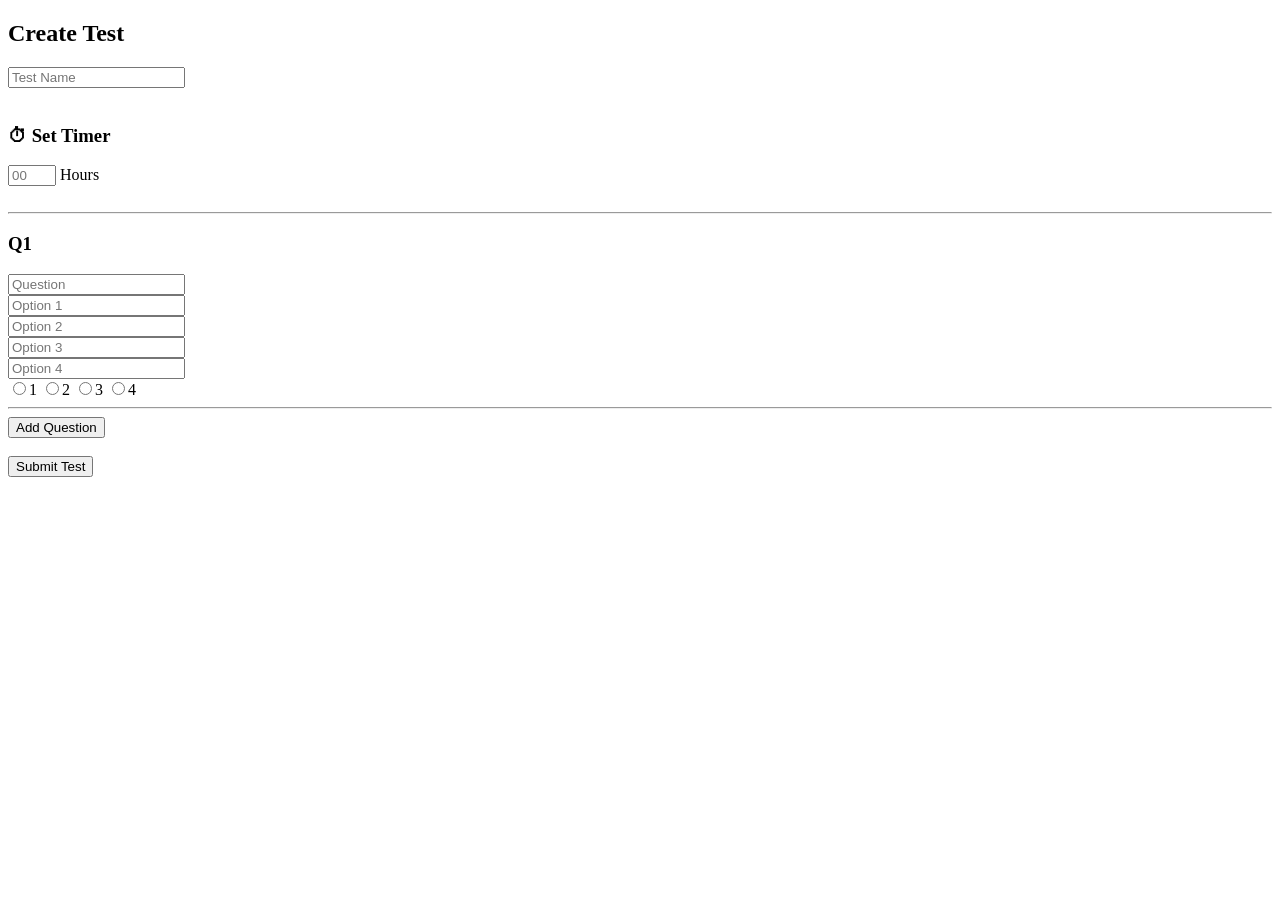
<file: create-test.html>
<!DOCTYPE html>
<html>
<head>
    <title>Create Test</title>
</head>
<body>

<h2>Create Test</h2>

<input id="testName" placeholder="Test Name"><br><br>

<!-- ⏱ TIMER -->
<h3>⏱ Set Timer</h3>

<div class="timer-box">
    <div class="time-input">
        <input id="hour" type="number" min="0" max="23" placeholder="00">
        <label>Hours</label>
    </div>

   <br>

<hr>

<div id="questions"></div>

<button type="button" onclick="addQuestion()">Add Question</button>
<br><br>
<button type="button" onclick="submitTest()">Submit Test</button>

<script>

let count = 0;

// ================= ADD QUESTION =================
function addQuestion() {
    count++;

    const div = document.createElement("div");

    div.innerHTML = `
        <h3>Q${count}</h3>

        <input id="q${count}" placeholder="Question"><br>

        <input id="q${count}o1" placeholder="Option 1"><br>
        <input id="q${count}o2" placeholder="Option 2"><br>
        <input id="q${count}o3" placeholder="Option 3"><br>
        <input id="q${count}o4" placeholder="Option 4"><br>

        <label><input type="radio" name="ans${count}" value="1">1</label>
        <label><input type="radio" name="ans${count}" value="2">2</label>
        <label><input type="radio" name="ans${count}" value="3">3</label>
        <label><input type="radio" name="ans${count}" value="4">4</label>

        <hr>
    `;

    document.getElementById("questions").appendChild(div);
}

// ================= SUBMIT =================
function submitTest() {

    const testName = document.getElementById("testName").value.trim();

    const h = parseInt(hour.value) || 0;
    const m = parseInt(minute.value) || 0;
    const s = parseInt(second.value) || 0;

    const totalTime = h*3600 + m*60 + s;

    if (!testName || totalTime <= 0) {
        alert("Enter test name & timer");
        return;
    }

    let questions = [];

    for (let i=1;i<=count;i++) {

        const q = document.getElementById(`q${i}`).value;

        const options = [
            document.getElementById(`q${i}o1`).value,
            document.getElementById(`q${i}o2`).value,
            document.getElementById(`q${i}o3`).value,
            document.getElementById(`q${i}o4`).value
        ];

        const selected = document.querySelector(`input[name="ans${i}"]:checked`);

        if (!q || options.includes("") || !selected) {
            alert("Complete all questions");
            return;
        }

        questions.push({
            question: q,
            options,
            answer: options[selected.value-1]
        });
    }

    // ✅ ONE CALL ONLY
    fetch("https://classroom-test-system.onrender.com/add-questions", {
        method:"POST",
        headers:{ "Content-Type":"application/json" },
        body: JSON.stringify({
            testName,
            questions,
            time: totalTime
        })
    })
    .then(res => res.json())
    .then(data => {
        if (data.message === "Test already exists") {
            alert("Test name already exists");
            return;
        }

        alert("Test Created");
        window.location.href = "dashboard.html";
    })
    .catch(err => console.log(err));
}

// start with one question
addQuestion();

</script>

</body>
</html>
</file>
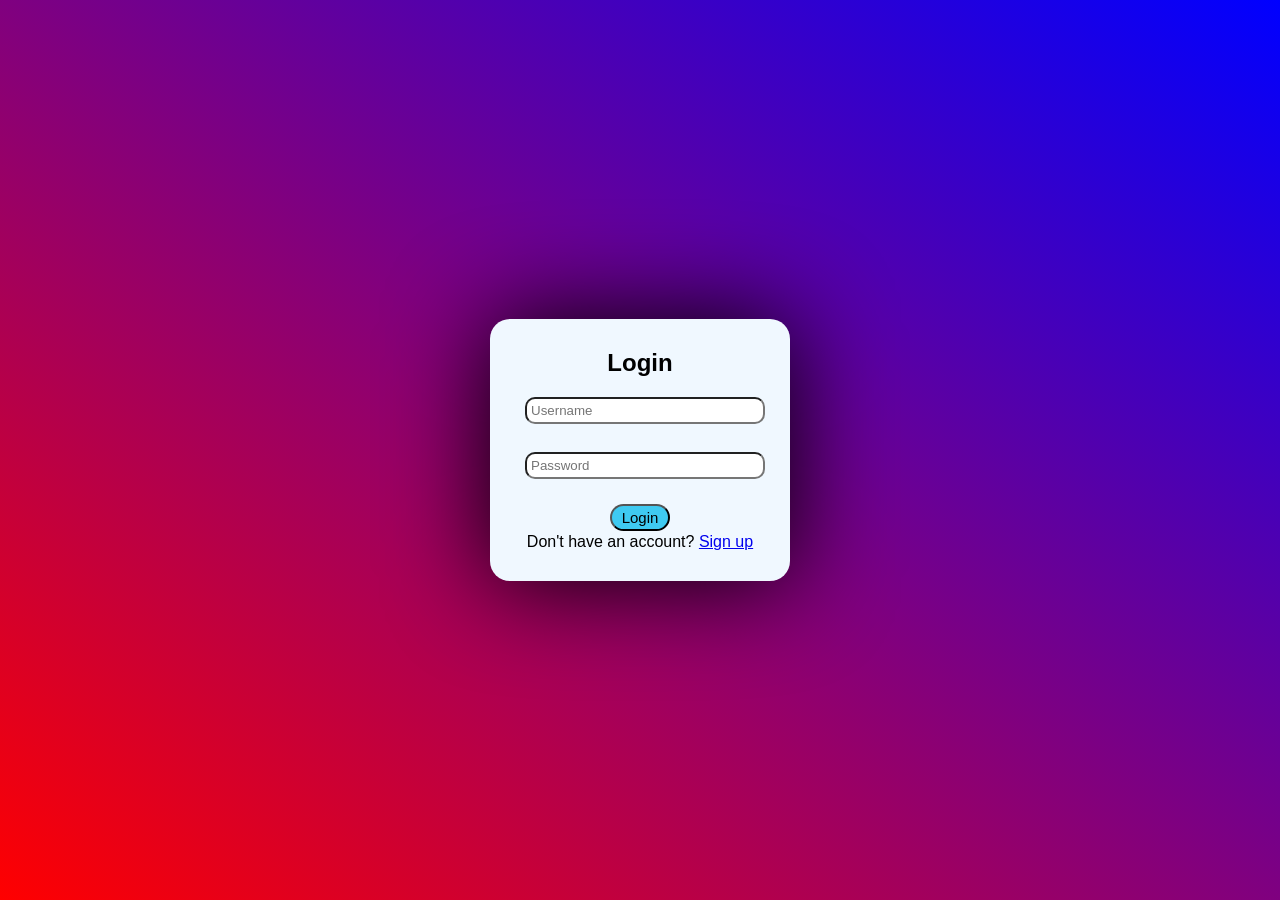
<file: dashboard.html>
<!DOCTYPE html>
<html lang="en">
<head>
    <title>Dashboard</title>
    <link rel="stylesheet" href="style.css">
</head>
<body>

<!-- 🔐 Protect Page -->
<script>
const user = localStorage.getItem("user");
if (!user) {
    window.location.href = "login.html";
}
</script>

<div class="container">

    <!-- SIDEBAR -->
    <div class="sidebar">
        <h2>Quiz System</h2>
        <ul>
            <li onclick="go('dashboard')" class="active">Dashboard</li>
            <li onclick="go('create-test')">Create Test</li>
            <li onclick="go('view-test')">View Test</li>
            <li onclick="go('results')">Results</li>
            <li onclick="logout()">Logout</li>
        </ul>
    </div>

    <!-- MAIN -->
    <div class="main">

        <h1>Welcome 👋 <span id="username"></span></h1>

        <!-- SELECT TEST -->
        <h2>Select Test</h2>
        <select id="testSelect"></select>

        <!-- LEADERBOARD -->
        <h2>Leaderboard</h2>

        <table id="leaderboardTable" border="1" cellpadding="10">
            <tr>
                <th>Rank</th>
                <th>Student</th>
                <th>Score</th>
                <th>Total</th>
            </tr>
        </table>

    </div>
</div>

<script>

// 👤 Show username
document.getElementById("username").innerText = user;

// 🔄 Navigation
function go(page) {
    window.location.href = page + ".html";
}

// 🚪 Logout
function logout() {
    localStorage.removeItem("user");
    window.location.href = "login.html";
}

// ================= LOAD TEST LIST =================
fetch("https://classroom-test-system.onrender.com/tests")
.then(res => {
    if (!res.ok) throw new Error("Tests API failed");
    return res.json();
})
.then(tests => {

    const select = document.getElementById("testSelect");

    if (!tests || tests.length === 0) {
        select.innerHTML = "<option>No Tests Available</option>";
        return;
    }

    tests.forEach(t => {
        select.innerHTML += `<option value="${t}">${t}</option>`;
    });

    // load first test
    loadLeaderboard(tests[0]);

    // change event
    select.addEventListener("change", function () {
        loadLeaderboard(this.value);
    });

})
.catch(err => {
    console.log("Tests error:", err);
    alert("Error loading tests");
});


// ================= LOAD LEADERBOARD =================
function loadLeaderboard(testName) {

    fetch(`https://classroom-test-system.onrender.com/leaderboard/${testName}`)
    .then(res => {
        if (!res.ok) throw new Error("Leaderboard API failed");
        return res.json();
    })
    .then(data => {

        const table = document.getElementById("leaderboardTable");

        // reset table
        table.innerHTML = `
            <tr>
                <th>Rank</th>
                <th>Student</th>
                <th>Score</th>
                <th>Total</th>
            </tr>
        `;

        if (!data || data.length === 0) {
            table.innerHTML += `
                <tr>
                    <td colspan="4">No results yet</td>
                </tr>
            `;
            return;
        }

        data.forEach((r, index) => {
            table.innerHTML += `
                <tr>
                    <td>${index + 1}</td>
                    <td>${r.username}</td>
                    <td>${r.score}</td>
                    <td>${r.total}</td>
                </tr>
            `;
        });

    })
    .catch(err => {
        console.log("Leaderboard error:", err);
        alert("Leaderboard not working (check backend)");
    });
}

</script>

</body>
</html>
</file>
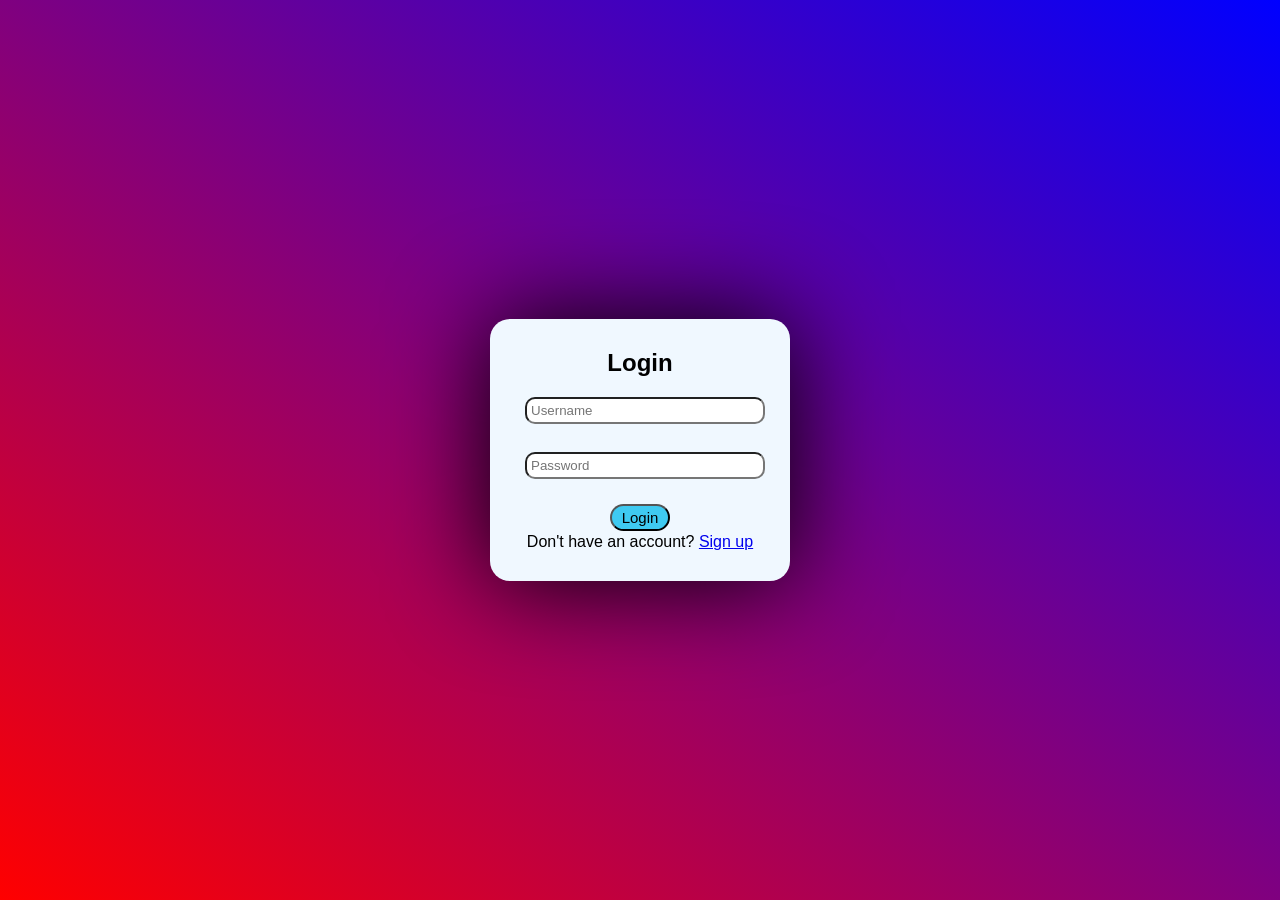
<file: login.html>
<!DOCTYPE html>
<html>
<head>
    <title>Login Page</title>
    <link rel="stylesheet" href="login.css">
</head>
<body>
    <div class="logbox">
        
        <h2>Login</h2>
        
 <form id="loginForm">
    <input type="text" id="username" placeholder="Username" required><br><br>
    <input type="password" id="password" placeholder="Password" required><br><br>

    <button type="submit">Login</button>
</form>

        <p>Don't have an account? <a href="signup.html">Sign up</a></p>

    </div>
    <script src="script.js"></script>
</body>
</file>
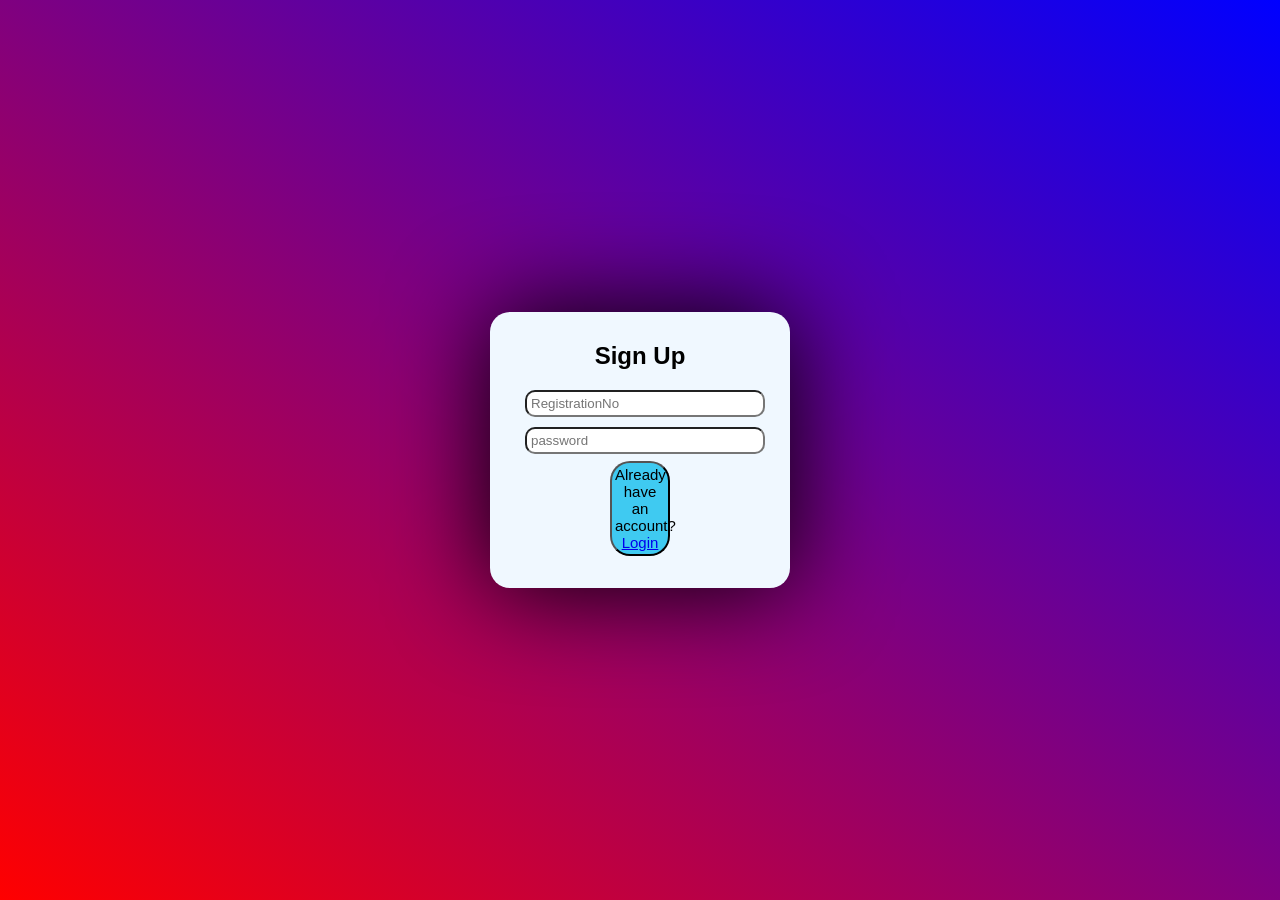
<file: register.html>
<!DOCTYPE html>
<html>
<head>
    <title>Login Page</title>
    <link rel="stylesheet" href="login.css">
</head>
<body>
    <div class="logbox">
        
        <h2>Sign Up</h2>
        <form>
            <input type="text" id="username" placeholder="RegistrationNo" required>
            <input type="text" id="password" placeholder="password" required><br>
            <button onclick="signupUseri()>submit</button>
            <script src="script.js"
        </form>
        <p>Already have an account? <a href="login.html">Login</a></p>

    </div>
   
</body>
</file>
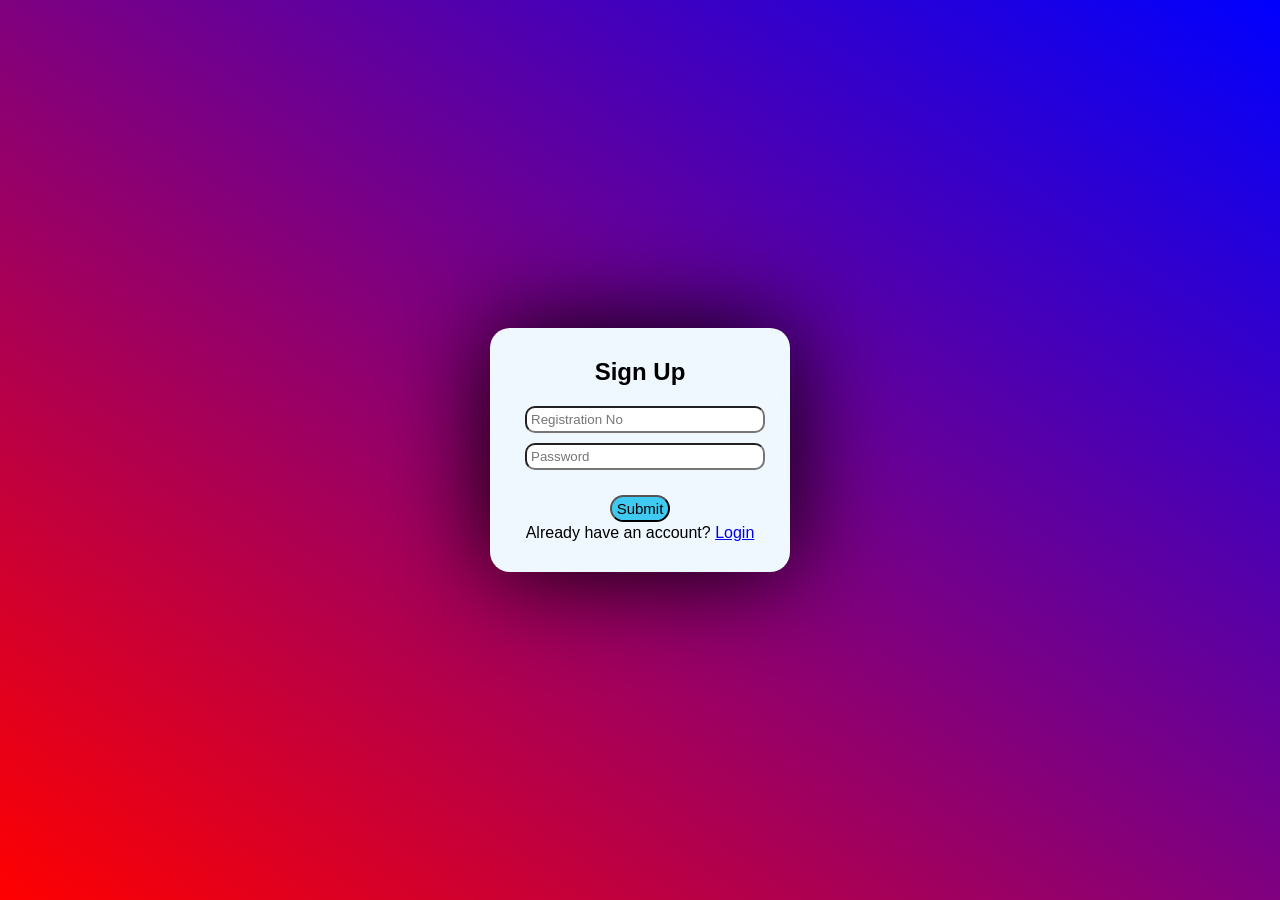
<file: signup.html>
<!DOCTYPE html>
<html>
<head>
    <title>Signup Page</title>
    <link rel="stylesheet" href="login.css">
</head>
<body>

<div class="logbox">
    <h2>Sign Up</h2>

    <form id="signupForm">
        <input type="text" id="username" placeholder="Registration No" required>
        <input type="password" id="password" placeholder="Password" required><br><br>

        <button type="submit">Submit</button>
    </form>

    <p>Already have an account? <a href="login.html">Login</a></p>
</div>

<script src="script.js"></script>

</body>
</html>
</file>
<file: style.css>
/* RESET */
* {
    margin: 0;
    padding: 0;
    box-sizing: border-box;
}

/* BODY */
body {
    font-family: Arial, sans-serif;
    background: #f4f6f9;
}

/* CONTAINER */
.container {
    display: flex;
}

/* SIDEBAR */
.sidebar {
    width: 220px;
    height: 100vh;
    background: #2c3e50;
    color: white;
    padding: 20px;
}

.sidebar h2 {
    margin-bottom: 30px;
}

.sidebar ul {
    list-style: none;
}

.sidebar li {
    padding: 12px;
    margin-bottom: 10px;
    border-radius: 5px;
    cursor: pointer;
}

.sidebar li:hover,
.sidebar .active {
    background: #34495e;
}

/* MAIN CONTENT */
.main {
    flex: 1;
    padding: 20px;
}

/* CARDS */
.cards {
    display: flex;
    gap: 20px;
    margin-bottom: 30px;
}

.card {
    flex: 1;
    background: white;
    padding: 20px;
    border-radius: 10px;
    box-shadow: 0 4px 10px rgba(0,0,0,0.1);
}

.card h3 {
    color: #555;
}

.card p {
    font-size: 24px;
    font-weight: bold;
}

/* TABLE */
table {
    width: 100%;
    border-collapse: collapse;
    background: white;
    border-radius: 10px;
    overflow: hidden;
}

th, td {
    padding: 12px;
}

th {
    background: #2c3e50;
    color: white;
}

tr:nth-child(even) {
    background: #f2f2f2;
}

/* FORM */
input {
    width: 100%;
    padding: 10px;
    margin-bottom: 10px;
    border-radius: 5px;
    border: 1px solid #ccc;
}

/* BUTTON */
button {
    padding: 10px 15px;
    border: none;
    background: #3498db;
    color: white;
    border-radius: 5px;
    cursor: pointer;
}

button:hover {
    background: #2980b9;
}

/* QUIZ */
#quiz p {
    font-weight: bold;
}

#quiz label {
    display: block;
    margin-bottom: 5px;
}

/* TIMER */
#timer {
    color: red;
    margin-bottom: 10px;
}

/* RESULT BOX */
#res p {
    background: white;
    padding: 10px;
    margin-bottom: 10px;
    border-radius: 5px;
}
</file>
<file: login.css>
*{
    margin: 0;
    padding: 0;
    box-sizing: border-box;
    font-family: Arial, Helvetica, sans-serif;
}

body {
    height: 100vh;
    display: flex;
    justify-content: center;
    align-items: center;
    background: linear-gradient(to top right, red , blue )
}

.logbox{
    background-color: aliceblue;
    padding: 30px ;
    width: 300px;
    border-radius: 20px;
    box-shadow: 0 0 100px;
    text-align: center;

}

.logbox h2 {
    margin-bottom: 15px;
}
.logbox input {
    width: 100%;
    padding: 4px;
    margin: 5px;
    border-radius: 10px;

}
.logbox button {
    padding: 3px;
    border-radius: 20px;
    margin: 2px;
    width: 25%;
    background-color: rgb(63, 202, 241);
    font-size: 15px;
   
}
.logbox button:hover {
    background-color: rgba(255,255,255,0.4) ;
}
</file>
